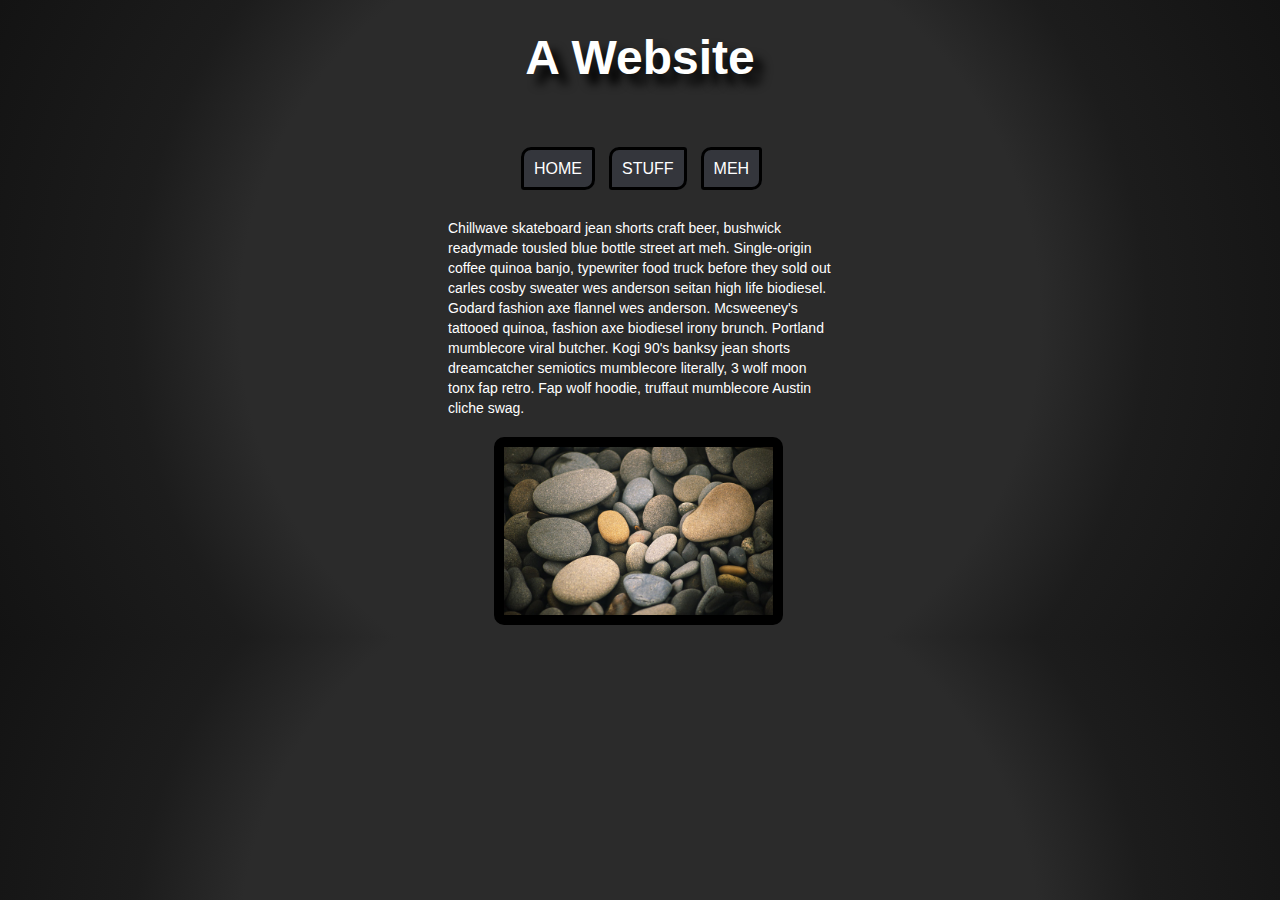
<file: index.html>
<!DOCTYPE html>
<head>
	<title>Homework One</title>
	<link rel="stylesheet" type="text/css" href="css/style.css">
</head>
	<body>
		<div id="container"/>
			<header>
				<h1>A Website</h1>
			</header>

			<nav>
				<a href="index.html">HOME</a>
				<a href="stuff.html">STUFF</a>
				<a href="meh.html">MEH</a>
			</nav>

			<div id="content">
				<p>Chillwave skateboard jean shorts craft beer, bushwick readymade tousled blue bottle street art meh. Single-origin coffee quinoa banjo, typewriter food truck before they sold out carles cosby sweater wes anderson seitan high life biodiesel. Godard fashion axe flannel wes anderson. Mcsweeney's tattooed quinoa, fashion axe biodiesel irony brunch. Portland mumblecore viral butcher. Kogi 90's banksy jean shorts dreamcatcher semiotics mumblecore literally, 3 wolf moon tonx fap retro. Fap wolf hoodie, truffaut mumblecore Austin cliche swag.</p>

				<img src="images/black_stones.jpg">

			</div>

			<footer>

			</footer>
		<div>
	</body>
</html>
</file>
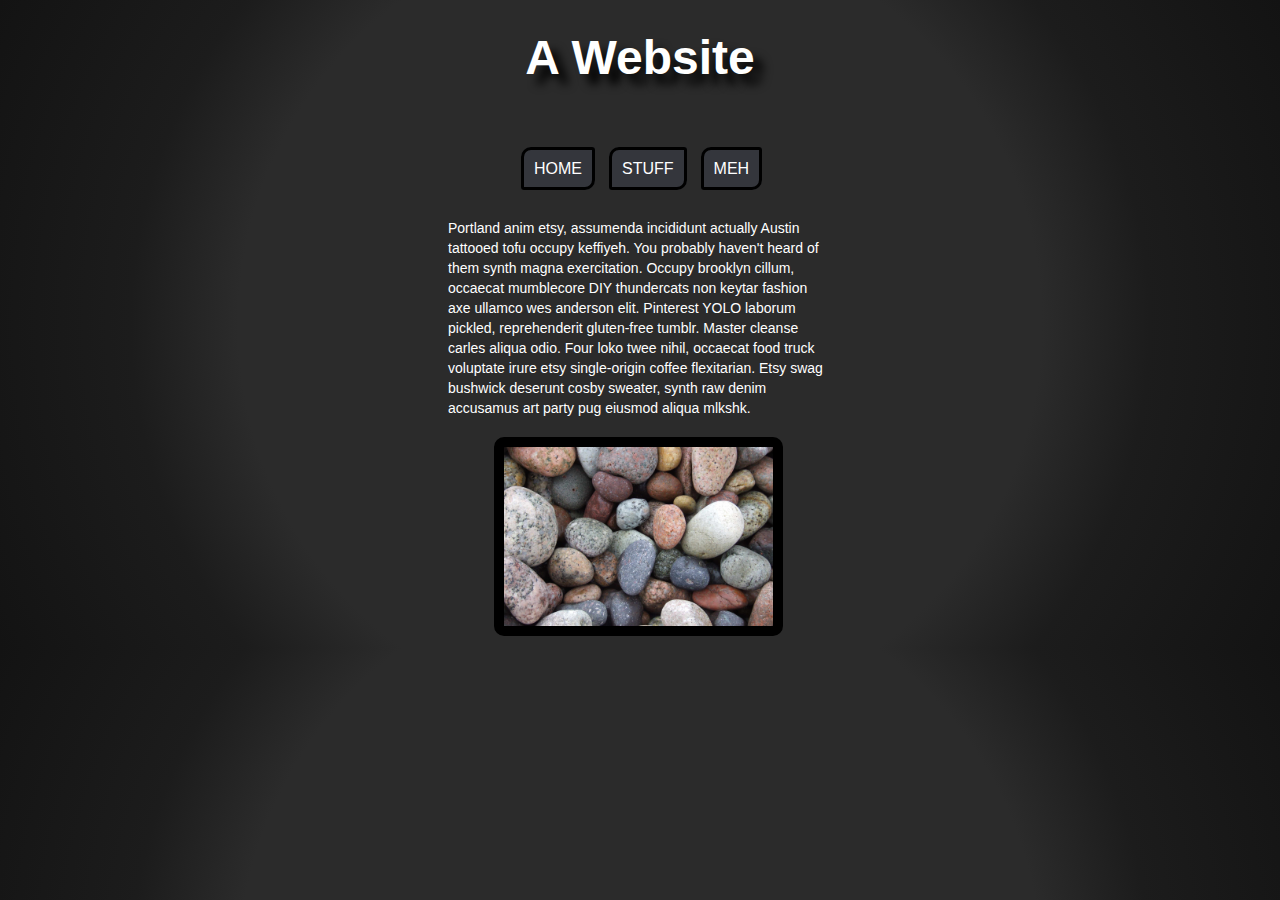
<file: meh.html>
<!DOCTYPE html>
<head>
	<title>Homework One</title>
	<link rel="stylesheet" type="text/css" href="css/style.css">
</head>
	<body>
		<div id="container"/>
			<header>
				<h1>A Website</h1>
			</header>

			<nav>
				<a href="index.html">HOME</a>
				<a href="stuff.html">STUFF</a>
				<a href="meh.html">MEH</a>
			</nav>

			<div id="content">
				<p>Portland anim etsy, assumenda incididunt actually Austin tattooed tofu occupy keffiyeh. You probably haven't heard of them synth magna exercitation. Occupy brooklyn cillum, occaecat mumblecore DIY thundercats non keytar fashion axe ullamco wes anderson elit. Pinterest YOLO laborum pickled, reprehenderit gluten-free tumblr. Master cleanse carles aliqua odio. Four loko twee nihil, occaecat food truck voluptate irure etsy single-origin coffee flexitarian. Etsy swag bushwick deserunt cosby sweater, synth raw denim accusamus art party pug eiusmod aliqua mlkshk.</p>

				<img src="images/stones2.jpg">

			</div>

			<footer>

			</footer>
		<div>
	</body>
</html>
</file>
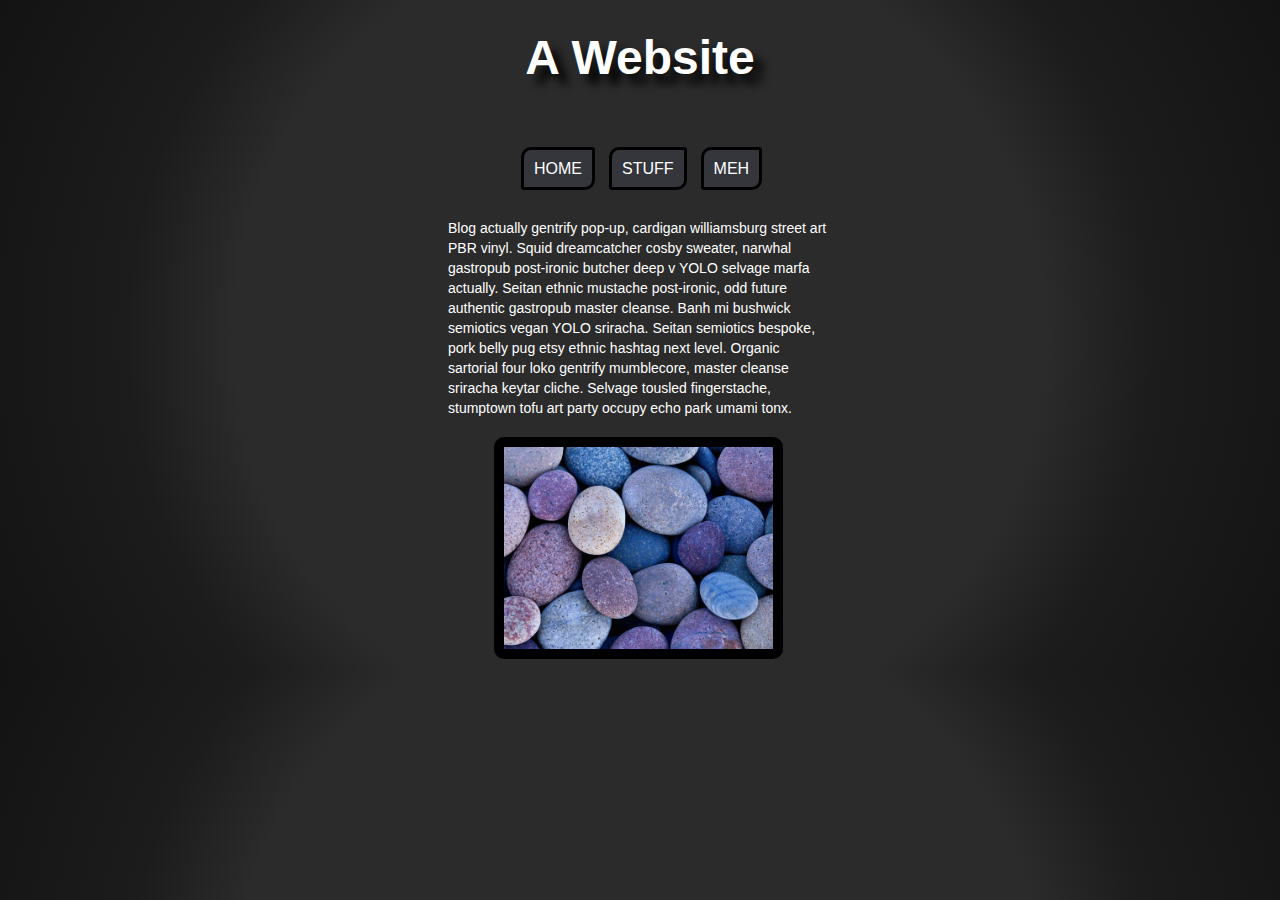
<file: stuff.html>
<!DOCTYPE html>
<head>
	<title>Homework One</title>
	<link rel="stylesheet" type="text/css" href="css/style.css">
</head>
	<body>
		<div id="container"/>
			<header>
				<h1>A Website</h1>
			</header>

			<nav>
				<a href="index.html">HOME</a>
				<a href="stuff.html">STUFF</a>
				<a href="meh.html">MEH</a>
			</nav>

			<div id="content">
				<p>Blog actually gentrify pop-up, cardigan williamsburg street art PBR vinyl. Squid dreamcatcher cosby sweater, narwhal gastropub post-ironic butcher deep v YOLO selvage marfa actually. Seitan ethnic mustache post-ironic, odd future authentic gastropub master cleanse. Banh mi bushwick semiotics vegan YOLO sriracha. Seitan semiotics bespoke, pork belly pug etsy ethnic hashtag next level. Organic sartorial four loko gentrify mumblecore, master cleanse sriracha keytar cliche. Selvage tousled fingerstache, stumptown tofu art party occupy echo park umami tonx.</p>

				<img src="images/stones.jpg">

			</div>

			<footer>

			</footer>
		<div>
	</body>
</html>
</file>
<file: css/style.css>
.clearFix {
  *zoom: 1;
}
.clearFix:before,
.clearFix:after {
  content: "";
  clear: both;
  display: block;
  line-height: 0;
}
/*---------------------------------------------------
    LESS Elements 0.9
  ---------------------------------------------------
    A set of useful LESS mixins
    More info at: http://lesselements.com
  ---------------------------------------------------*/
* {
  margin-top: 0;
}
body {
  background: #4c4c4c;
  /* Old browsers */

  background: -moz-radial-gradient(center, ellipse cover, #4c4c4c 0%, #666666 0%, #2b2b2b 56%, #1c1c1c 71%, #131313 100%);
  /* FF3.6+ */

  background: -webkit-gradient(radial, center center, 0px, center center, 100%, color-stop(0%, #4c4c4c), color-stop(0%, #666666), color-stop(56%, #2b2b2b), color-stop(71%, #1c1c1c), color-stop(100%, #131313));
  /* Chrome,Safari4+ */

  background: -webkit-radial-gradient(center, circle closest-side, #4c4c4c 0%, #666666 0%, #2b2b2b 56%, #1c1c1c 71%, #131313 100%);
  /* Chrome10+,Safari5.1+ */

  background: -o-radial-gradient(center, ellipse cover, #4c4c4c 0%, #666666 0%, #2b2b2b 56%, #1c1c1c 71%, #131313 100%);
  /* Opera 12+ */

  background: -ms-radial-gradient(center, ellipse cover, #4c4c4c 0%, #666666 0%, #2b2b2b 56%, #1c1c1c 71%, #131313 100%);
  /* IE10+ */

  background: radial-gradient(circle farthest-corner, #2b2b2b 56%, #1c1c1c 71%, #131313 100%);
  /* W3C */

  filter: progid:DXImageTransform.Microsoft.gradient(startColorstr='#4c4c4c', endColorstr='#131313', GradientType=1);
  /* IE6-9 fallback on horizontal gradient */

}
#container {
  position: relative;
  max-width: 960px;
  width: 90%;
  margin: 0 auto;
}
h1 {
  color: #ffffff;
}
#content {
  width: 40%;
  margin: 0 auto;
  padding-top: 30px;
  color: white;
  font-size: 14px;
}
#content p {
  padding-bottom: 5px;
  line-height: 20px;
  font-family: Arial;
}
#content img {
  width: 70%;
  border: solid;
  border-color: black;
  border-width: 10px;
  border-radius: 10px;
  margin: 0 auto;
  margin-left: 12%;
}
@media only screen and (max-device-width: 480px), only screen and (max-width: 480px) {
  #content {
    width: 80%;
  }
}
header {
  position: relative;
  height: 150px;
}
header h1 {
  position: relative;
  top: 30px;
  width: 50%;
  text-align: center;
  margin: 0 auto;
  font-size: 48px;
  font-family: Helvetica;
  text-shadow: 10px 10px 10px #000;
}
@media only screen and (max-device-width: 480px), only screen and (max-width: 480px) {
  header {
    height: 100px;
  }
  header h1 {
    font-size: 24px;
  }
}
nav {
  padding: 10px;
  width: 30%;
  margin: 0 auto;
  padding-left: 60px;
}
nav a {
  color: white;
  text-decoration: none;
  margin-right: 10px;
  background-color: #34363c;
  text-align: center;
  padding: 10px;
  -webkit-border: 10px 3px;
  -webkit-border-radius: 10px 3px;
  -moz-border-radius: 10px 3px;
  border-radius: 10px 3px;
  border: solid;
  border-color: black;
  font-family: Helvetica;
}
nav a:hover {
  color: white;
}
nav a:visited {
  color: white;
}
@media only screen and (max-device-width: 980px), only screen and (max-width: 980px) {
  nav {
    padding: 10px;
    width: 50%;
    margin: 0 auto;
    padding-left: 5px;
  }
  nav a {
    color: white;
    text-decoration: none;
    margin-right: 5px;
    background-color: #000000;
    text-align: center;
    padding: 5px;
    -webkit-border: 5px;
    -webkit-border-radius: 5px;
    -moz-border-radius: 5px;
    border-radius: 5px;
    border: none;
    border-color: white;
    font-size: 12px;
    font-family: Helvetica;
  }
  nav a:hover {
    color: white;
  }
  nav a:visited {
    color: white;
  }
}
</file>
